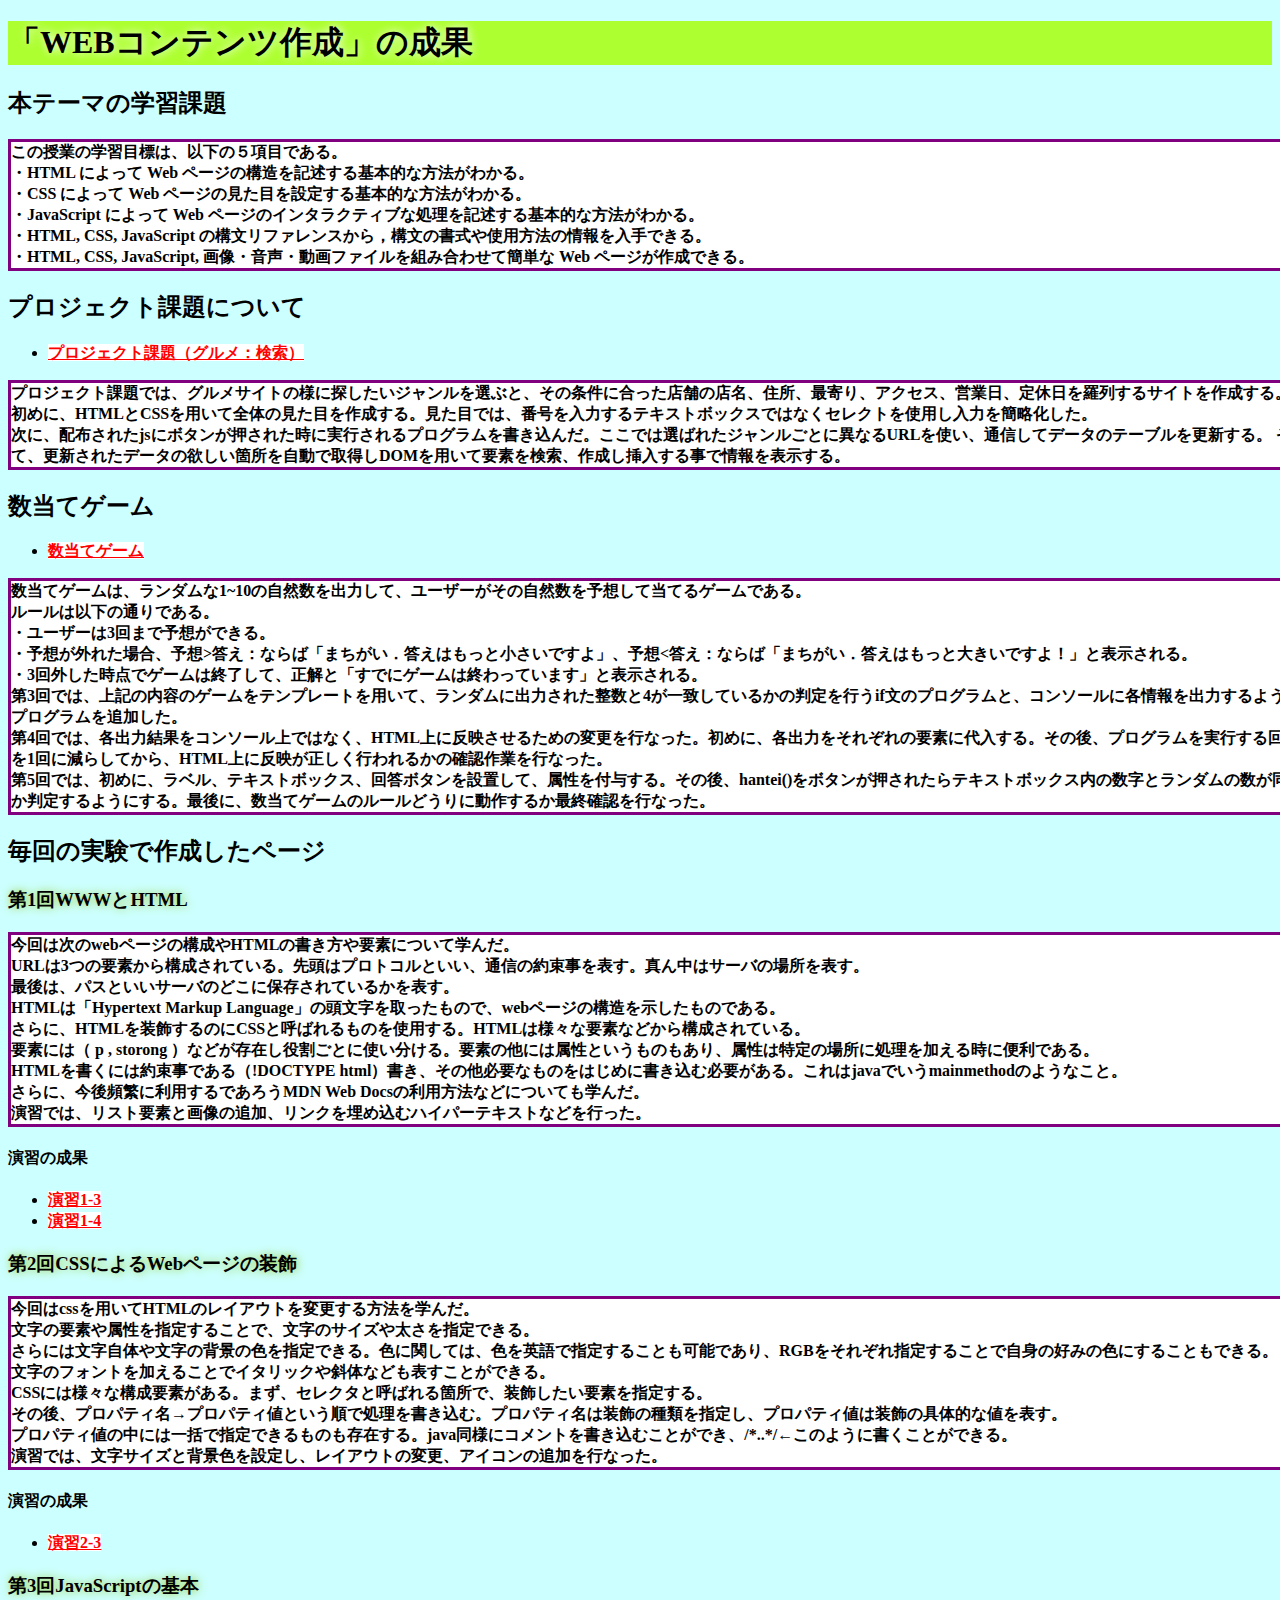
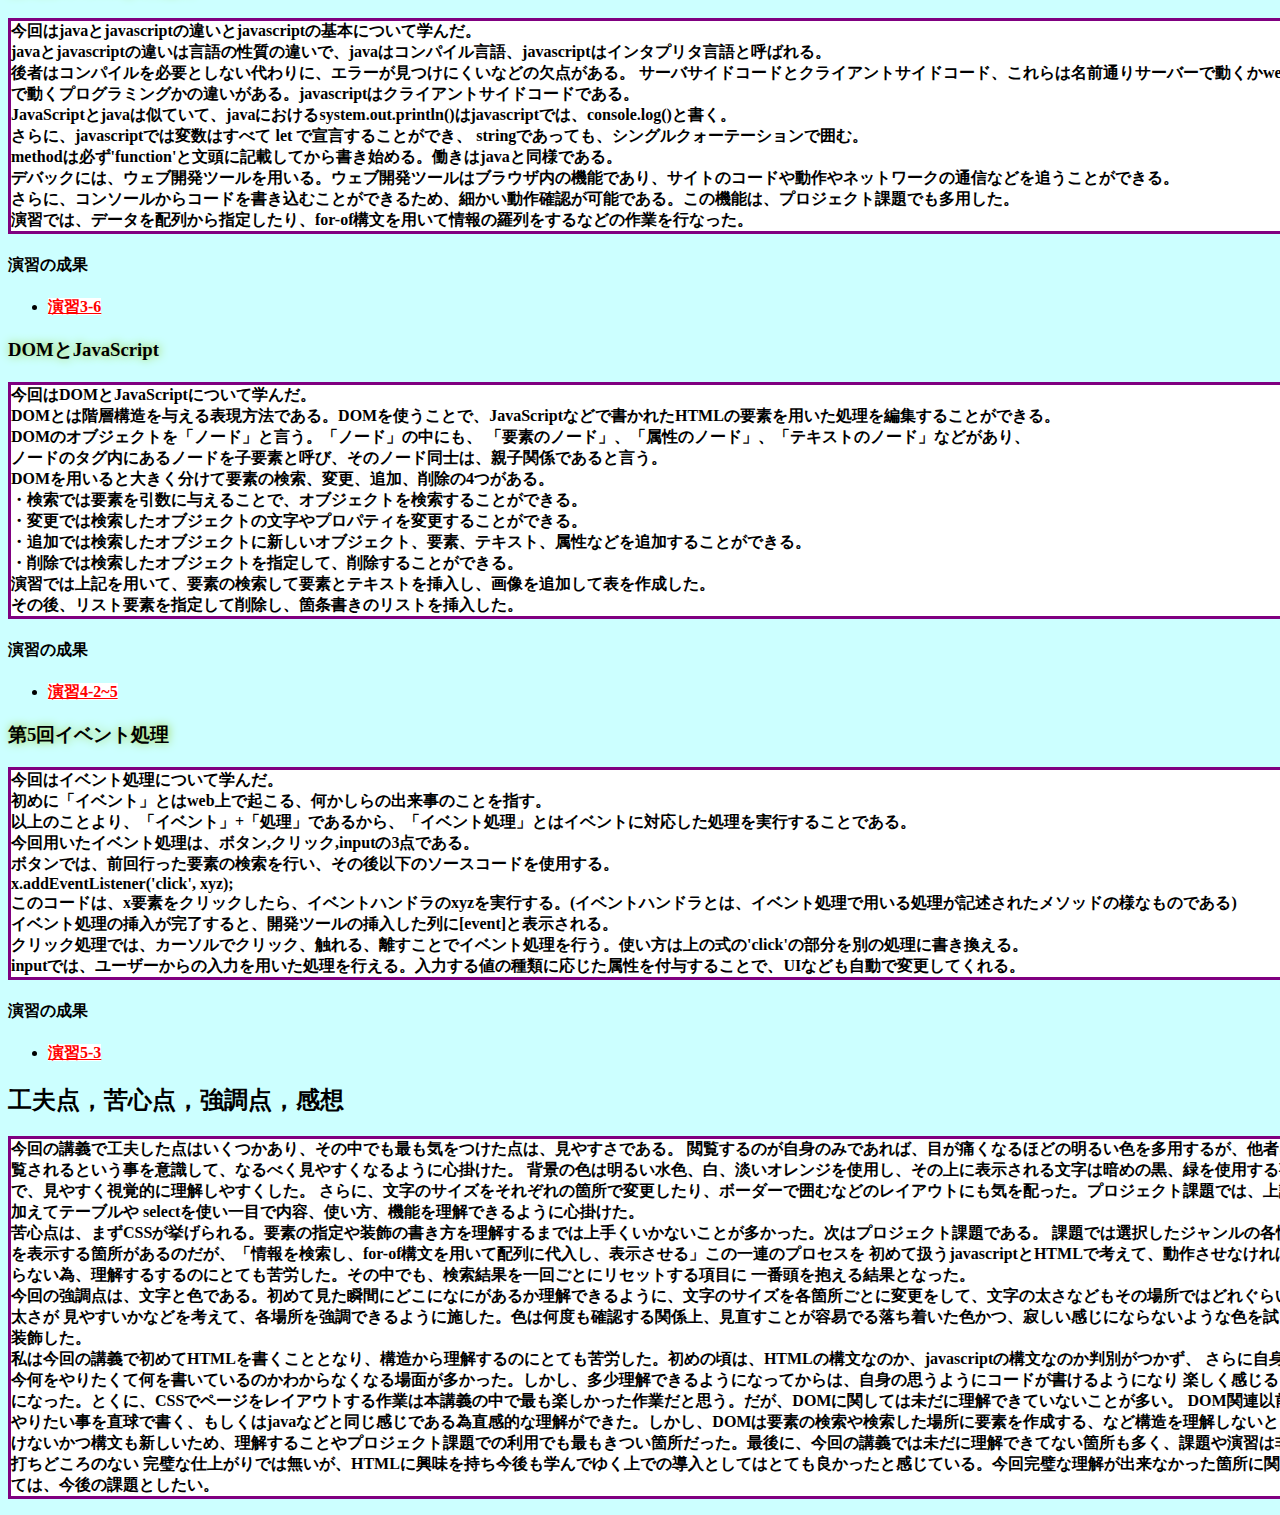
<file: index.html>
<!DOCTYPE html>
<html>
  <head>
    <meta charset="utf-8">
    <title>WEBコンテンツ作成</title>
    <link rel="stylesheet" href="index.css">
  </head>
  <body>
    <h1>「WEBコンテンツ作成」の成果</h1>
    <h2>本テーマの学習課題</h2>
    <p id="waku">この授業の学習目標は、以下の５項目である。<br>
        ・HTML によって Web ページの構造を記述する基本的な方法がわかる。<br>
        ・CSS によって Web ページの見た目を設定する基本的な方法がわかる。<br>
        ・JavaScript によって Web ページのインタラクティブな処理を記述する基本的な方法がわかる。<br>
        ・HTML, CSS, JavaScript の構文リファレンスから，構文の書式や使用方法の情報を入手できる。<br>
        ・HTML, CSS, JavaScript, 画像・音声・動画ファイルを組み合わせて簡単な Web ページが作成できる。<br>
        <!-- ↑をlsを使うとborderの関係上枠に入らなくなってしまうため「・」を使う -->
    </p>
    <h2>プロジェクト課題について</h2>
    <ul>
      <li><a href="project.html">プロジェクト課題（グルメ：検索）</a></li>
    </ul>
    <p>プロジェクト課題では、グルメサイトの様に探したいジャンルを選ぶと、その条件に合った店舗の店名、住所、最寄り、アクセス、営業日、定休日を羅列するサイトを作成する。<br>
    初めに、HTMLとCSSを用いて全体の見た目を作成する。見た目では、番号を入力するテキストボックスではなくセレクトを使用し入力を簡略化した。<br>
    次に、配布されたjsにボタンが押された時に実行されるプログラムを書き込んだ。ここでは選ばれたジャンルごとに異なるURLを使い、通信してデータのテーブルを更新する。
    そして、更新されたデータの欲しい箇所を自動で取得しDOMを用いて要素を検索、作成し挿入する事で情報を表示する。
   </p>

    <h2>数当てゲーム</h2>
    <ul>
      <li><a href="kazuate.html">数当てゲーム</a></li>
    </ul>
    <p>数当てゲームは、ランダムな1~10の自然数を出力して、ユーザーがその自然数を予想して当てるゲームである。<br>
      ルールは以下の通りである。<br>
      ・ユーザーは3回まで予想ができる。<br>
      ・予想が外れた場合、予想>答え：ならば「まちがい．答えはもっと小さいですよ」、予想<答え：ならば「まちがい．答えはもっと大きいですよ！」と表示される。<br>
      ・3回外した時点でゲームは終了して、正解と「すでにゲームは終わっています」と表示される。<br>
      <!-- ↑をlsを使うとborderの関係上枠に入らなくなってしまうため「・」を使う -->
      第3回では、上記の内容のゲームをテンプレートを用いて、ランダムに出力された整数と4が一致しているかの判定を行うif文のプログラムと、コンソールに各情報を出力するようなプログラムを追加した。<br>
      第4回では、各出力結果をコンソール上ではなく、HTML上に反映させるための変更を行なった。初めに、各出力をそれぞれの要素に代入する。その後、プログラムを実行する回数を1回に減らしてから、HTML上に反映が正しく行われるかの確認作業を行なった。<br>
      第5回では、初めに、ラベル、テキストボックス、回答ボタンを設置して、属性を付与する。その後、hantei()をボタンが押されたらテキストボックス内の数字とランダムの数が同一か判定するようにする。最後に、数当てゲームのルールどうりに動作するか最終確認を行なった。
    </p>
    <h2>毎回の実験で作成したページ</h2>
    <h3>第1回WWWとHTML</h3>
    <p>今回は次のwebページの構成やHTMLの書き方や要素について学んだ。<br>
      URLは3つの要素から構成されている。先頭はプロトコルといい、通信の約束事を表す。真ん中はサーバの場所を表す。<br>
      最後は、パスといいサーバのどこに保存されているかを表す。<br>
      HTMLは「Hypertext Markup Language」の頭文字を取ったもので、webページの構造を示したものである。<br>
     さらに、HTMLを装飾するのにCSSと呼ばれるものを使用する。HTMLは様々な要素などから構成されている。<br>
      要素には（ p , storong ）などが存在し役割ごとに使い分ける。要素の他には属性というものもあり、属性は特定の場所に処理を加える時に便利である。<br>
      HTMLを書くには約束事である（!DOCTYPE html）書き、その他必要なものをはじめに書き込む必要がある。これはjavaでいうmainmethodのようなこと。<br>
      さらに、今後頻繁に利用するであろうMDN Web Docsの利用方法などについても学んだ。<br>
      演習では、リスト要素と画像の追加、リンクを埋め込むハイパーテキストなどを行った。</p>

      <h4>演習の成果</h4>
      <ul>
        <li><a href="practice-html/structure.html" >演習1-3</a></li>
        <li><a href="practice-html/elements.html" >演習1-4</a></li>
      </ul>

    <h3>第2回CSSによるWebページの装飾</h3>
    <p>今回はcssを用いてHTMLのレイアウトを変更する方法を学んだ。<br>文字の要素や属性を指定することで、文字のサイズや太さを指定できる。<br>
      さらには文字自体や文字の背景の色を指定できる。色に関しては、色を英語で指定することも可能であり、RGBをそれぞれ指定することで自身の好みの色にすることもできる。<br>
      文字のフォントを加えることでイタリックや斜体なども表すことができる。<br>
      CSSには様々な構成要素がある。まず、セレクタと呼ばれる箇所で、装飾したい要素を指定する。<br>
      その後、プロパティ名→プロパティ値という順で処理を書き込む。プロパティ名は装飾の種類を指定し、プロパティ値は装飾の具体的な値を表す。<br>
      プロパティ値の中には一括で指定できるものも存在する。java同様にコメントを書き込むことができ、/*..*/←このように書くことができる。<br>
      演習では、文字サイズと背景色を設定し、レイアウトの変更、アイコンの追加を行なった。
    </p>

    <h4>演習の成果</h4>
    <ul>
      <li><a href="practice-css/browser-intro.html">演習2-3</a></li>
    </ul>

    <h3>第3回JavaScriptの基本</h3>
    <p>今回はjavaとjavascriptの違いとjavascriptの基本について学んだ。<br>
      javaとjavascriptの違いは言語の性質の違いで、javaはコンパイル言語、javascriptはインタプリタ言語と呼ばれる。<br>
      後者はコンパイルを必要としない代わりに、エラーが見つけにくいなどの欠点がある。
      サーバサイドコードとクライアントサイドコード、これらは名前通りサーバーで動くかweb上で動くプログラミングかの違いがある。javascriptはクライアントサイドコードである。<br>
      JavaScriptとjavaは似ていて、javaにおけるsystem.out.println()はjavascriptでは、console.log()と書く。<br>さらに、javascriptでは変数はすべて let で宣言することができ、
      stringであっても、シングルクォーテーションで囲む。<br> methodは必ず'function'と文頭に記載してから書き始める。働きはjavaと同様である。<br>
      デバックには、ウェブ開発ツールを用いる。ウェブ開発ツールはブラウザ内の機能であり、サイトのコードや動作やネットワークの通信などを追うことができる。<br>
      さらに、コンソールからコードを書き込むことができるため、細かい動作確認が可能である。この機能は、プロジェクト課題でも多用した。<br>
      演習では、データを配列から指定したり、for-of構文を用いて情報の羅列をするなどの作業を行なった。
   </p>
    <h4>演習の成果</h4>
    <ul>
      <li><a href="practice-js/obj-practice.html">演習3-6</a></li>
    </ul>

    <h3>DOMとJavaScript</h3>
    <p>今回はDOMとJavaScriptについて学んだ。<br>
      DOMとは階層構造を与える表現方法である。DOMを使うことで、JavaScriptなどで書かれたHTMLの要素を用いた処理を編集することができる。<br>
      DOMのオブジェクトを「ノード」と言う。「ノード」の中にも、
      「要素のノード」、「属性のノード」、「テキストのノード」などがあり、<br>
      ノードのタグ内にあるノードを子要素と呼び、そのノード同士は、親子関係であると言う。<br>
      DOMを用いると大きく分けて要素の検索、変更、追加、削除の4つがある。<br>
      ・検索では要素を引数に与えることで、オブジェクトを検索することができる。<br>
      ・変更では検索したオブジェクトの文字やプロパティを変更することができる。<br>
      ・追加では検索したオブジェクトに新しいオブジェクト、要素、テキスト、属性などを追加することができる。<br>
      ・削除では検索したオブジェクトを指定して、削除することができる。<br>
      演習では上記を用いて、要素の検索して要素とテキストを挿入し、画像を追加して表を作成した。<br>
      その後、リスト要素を指定して削除し、箇条書きのリストを挿入した。
    </p>

    <h4>演習の成果</h4>
    <ul>
      <li><a href="practice-dom/dom-exercise.html">演習4-2~5</a></li>
    </ul>

    <h3>第5回イベント処理</h3>
    <p>今回はイベント処理について学んだ。<br>
      初めに「イベント」とはweb上で起こる、何かしらの出来事のことを指す。<br>
      以上のことより、「イベント」+「処理」であるから、「イベント処理」とはイベントに対応した処理を実行することである。<br>
      今回用いたイベント処理は、ボタン,クリック,inputの3点である。<br>
      ボタンでは、前回行った要素の検索を行い、その後以下のソースコードを使用する。<br>
      x.addEventListener('click', xyz);<br>
      このコードは、x要素をクリックしたら、イベントハンドラのxyzを実行する。(イベントハンドラとは、イベント処理で用いる処理が記述されたメソッドの様なものである)<br>
      イベント処理の挿入が完了すると、開発ツールの挿入した列に[event]と表示される。<br>
      クリック処理では、カーソルでクリック、触れる、離すことでイベント処理を行う。使い方は上の式の'click'の部分を別の処理に書き換える。<br>
      inputでは、ユーザーからの入力を用いた処理を行える。入力する値の種類に応じた属性を付与することで、UIなども自動で変更してくれる。<br>
      

    </p>


    <h4>演習の成果</h4>
    <ul>
      <li><a href="practice-event/event-list.html">演習5-3</a></li>
    </ul>

    <h2>工夫点，苦心点，強調点，感想</h2>
    <p>
      今回の講義で工夫した点はいくつかあり、その中でも最も気をつけた点は、見やすさである。
      閲覧するのが自身のみであれば、目が痛くなるほどの明るい色を多用するが、他者に閲覧されるという事を意識して、なるべく見やすくなるように心掛けた。
      背景の色は明るい水色、白、淡いオレンジを使用し、その上に表示される文字は暗めの黒、緑を使用する事で、見やすく視覚的に理解しやすくした。
      さらに、文字のサイズをそれぞれの箇所で変更したり、ボーダーで囲むなどのレイアウトにも気を配った。プロジェクト課題では、上記に加えてテーブルや
      selectを使い一目で内容、使い方、機能を理解できるように心掛けた。<br>
      苦心点は、まずCSSが挙げられる。要素の指定や装飾の書き方を理解するまでは上手くいかないことが多かった。次はプロジェクト課題である。
      課題では選択したジャンルの各情報を表示する箇所があるのだが、「情報を検索し、for-of構文を用いて配列に代入し、表示させる」この一連のプロセスを
      初めて扱うjavascriptとHTMLで考えて、動作させなければならない為、理解するするのにとても苦労した。その中でも、検索結果を一回ごとにリセットする項目に
      一番頭を抱える結果となった。<br>
      今回の強調点は、文字と色である。初めて見た瞬間にどこになにがあるか理解できるように、文字のサイズを各箇所ごとに変更をして、文字の太さなどもその場所ではどれぐらいの太さが
      見やすいかなどを考えて、各場所を強調できるように施した。色は何度も確認する関係上、見直すことが容易でる落ち着いた色かつ、寂しい感じにならないような色を試して装飾した。<br>
      私は今回の講義で初めてHTMLを書くこととなり、構造から理解するのにとても苦労した。初めの頃は、HTMLの構文なのか、javascriptの構文なのか判別がつかず、
      さらに自身が今何をやりたくて何を書いているのかわからなくなる場面が多かった。しかし、多少理解できるようになってからは、自身の思うようにコードが書けるようになり
      楽しく感じるようになった。とくに、CSSでページをレイアウトする作業は本講義の中で最も楽しかった作業だと思う。だが、DOMに関しては未だに理解できていないことが多い。
      DOM関連以前はやりたい事を直球で書く、もしくはjavaなどと同じ感じである為直感的な理解ができた。しかし、DOMは要素の検索や検索した場所に要素を作成する、など構造を理解しないと
      いけないかつ構文も新しいため、理解することやプロジェクト課題での利用でも最もきつい箇所だった。最後に、今回の講義では未だに理解できてない箇所も多く、課題や演習は非の打ちどころのない
      完璧な仕上がりでは無いが、HTMLに興味を持ち今後も学んでゆく上での導入としてはとても良かったと感じている。今回完璧な理解が出来なかった箇所に関しては、今後の課題としたい。
    </p>
    
  </body>
  <div class="gradient"></div>

</html>
</file>
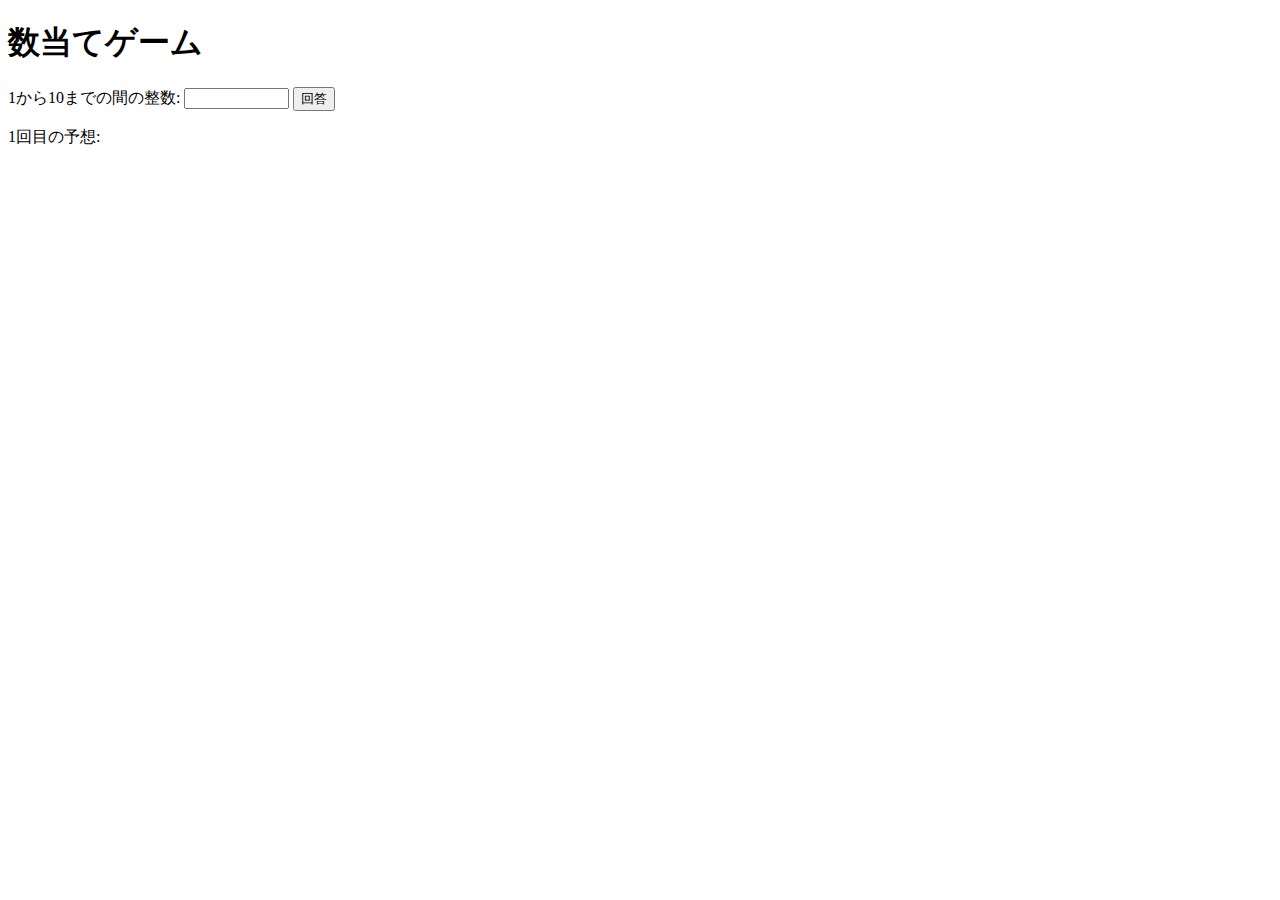
<file: kazuate.html>
<!DOCTYPE html>
<html>
  <head>
    <meta charset="utf-8">
    <title>数当てゲーム</title>
    <script src="kazuate.js" defer></script>
  </head>

  <body>
    <h1>数当てゲーム</h1>


    <label for="yosou"> 1から10までの間の整数: </label>
    <input type="text" name="yosou" id="yosou" size="10">
    <button id="print">回答</button> 



    <p><span id="kaisu">1</span>回目の予想: <span id="answer"></span></p>
    <p id="result"></p>
  </body>
</html>
</file>
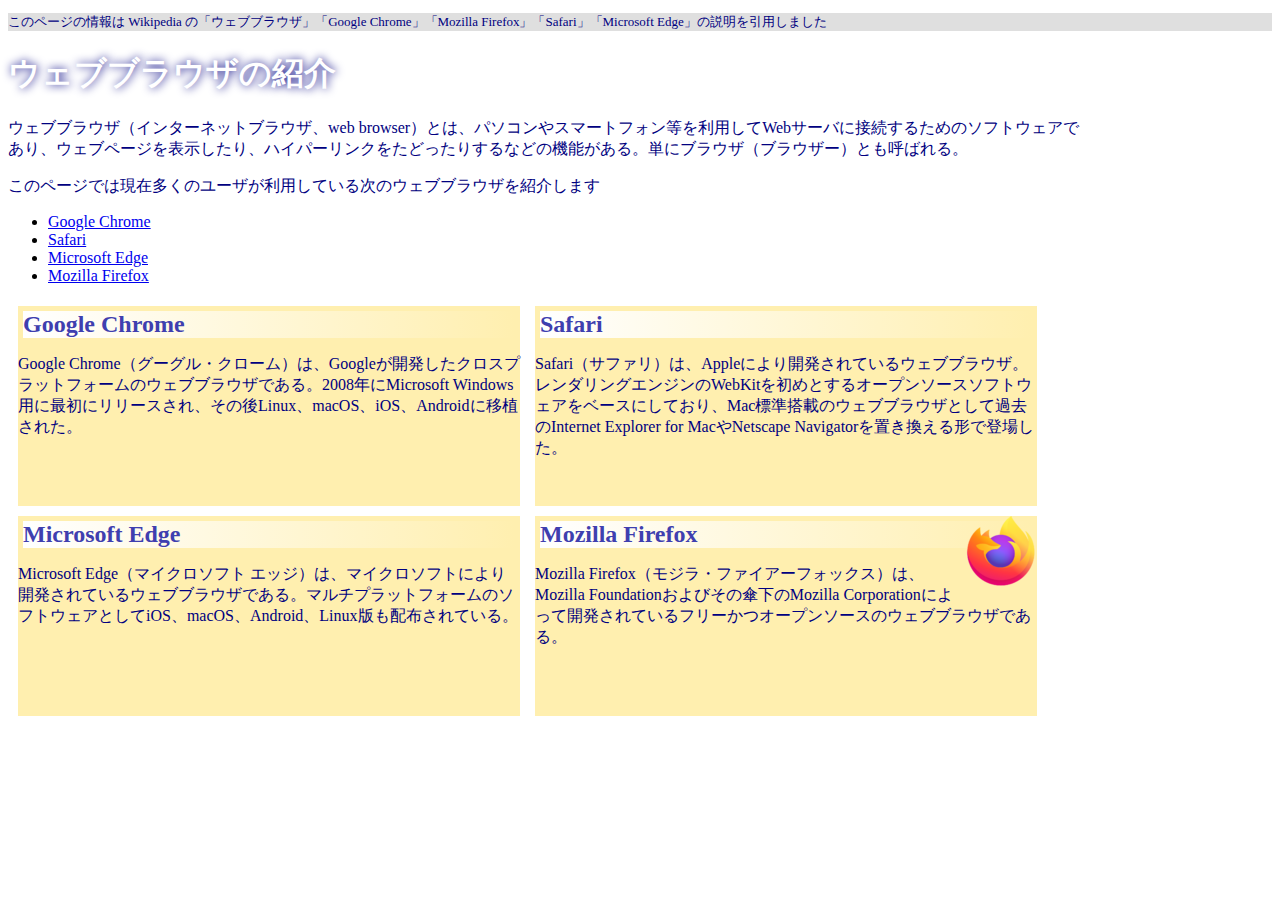
<file: practice-css/browser-intro.html>
<!doctype html>
<html lang="ja">
<head>
    <meta charset="utf-8">
    <title>ウェブブラウザの紹介</title>
	<link rel="stylesheet" href="browser-intro.css">
</head>

<body>
<p class="info">このページの情報は Wikipedia の「ウェブブラウザ」「Google Chrome」「Mozilla Firefox」「Safari」「Microsoft Edge」の説明を引用しました</p>

<h1>ウェブブラウザの紹介</h1>

<p>ウェブブラウザ（インターネットブラウザ、web browser）とは、パソコンやスマートフォン等を利用してWebサーバに接続するためのソフトウェアで<br>あり、ウェブページを表示したり、ハイパーリンクをたどったりするなどの機能がある。単にブラウザ（ブラウザー）とも呼ばれる。</p>

<p>このページでは現在多くのユーザが利用している次のウェブブラウザを紹介します</p>
<ul>
	<li><a href="https://ja.wikipedia.org/wiki/Google_Chrome">Google Chrome<a></li>
	<li><a href="https://ja.wikipedia.org/wiki/Safari">Safari</a></li>
	<li><a href="https://ja.wikipedia.org/wiki/Microsoft_Edge">Microsoft Edge</a></li>
	<li><a href="https://ja.wikipedia.org/wiki/Mozilla_Firefox">Mozilla Firefox</a></li>
</ul>


<div id="zentai">

<div >
<h2>Google Chrome</h2>
<p>Google Chrome（グーグル・クローム）は、Googleが開発したクロスプラットフォームのウェブブラウザである。2008年にMicrosoft Windows用に最初にリリースされ、その後Linux、macOS、iOS、Androidに移植された。</p>
</div>

<div >
<h2>Safari</h2>
<p>Safari（サファリ）は、Appleにより開発されているウェブブラウザ。レンダリングエンジンのWebKitを初めとするオープンソースソフトウェアをベースにしており、Mac標準搭載のウェブブラウザとして過去のInternet Explorer for MacやNetscape Navigatorを置き換える形で登場した。</p>
</div>

<div >
<h2>Microsoft Edge</h2>
<p>Microsoft Edge（マイクロソフト エッジ）は、マイクロソフトにより開発されているウェブブラウザである。マルチプラットフォームのソフトウェアとしてiOS、macOS、Android、Linux版も配布されている。</p>
</div>

<div >
<img class="sigh" src="firefox_icon.png">
<h2>Mozilla Firefox</h2>
<p>Mozilla Firefox（モジラ・ファイアーフォックス）は、Mozilla Foundationおよびその傘下のMozilla Corporationによって開発されているフリーかつオープンソースのウェブブラウザである。</p>
</div>

</div>

</body>

</html>
</file>
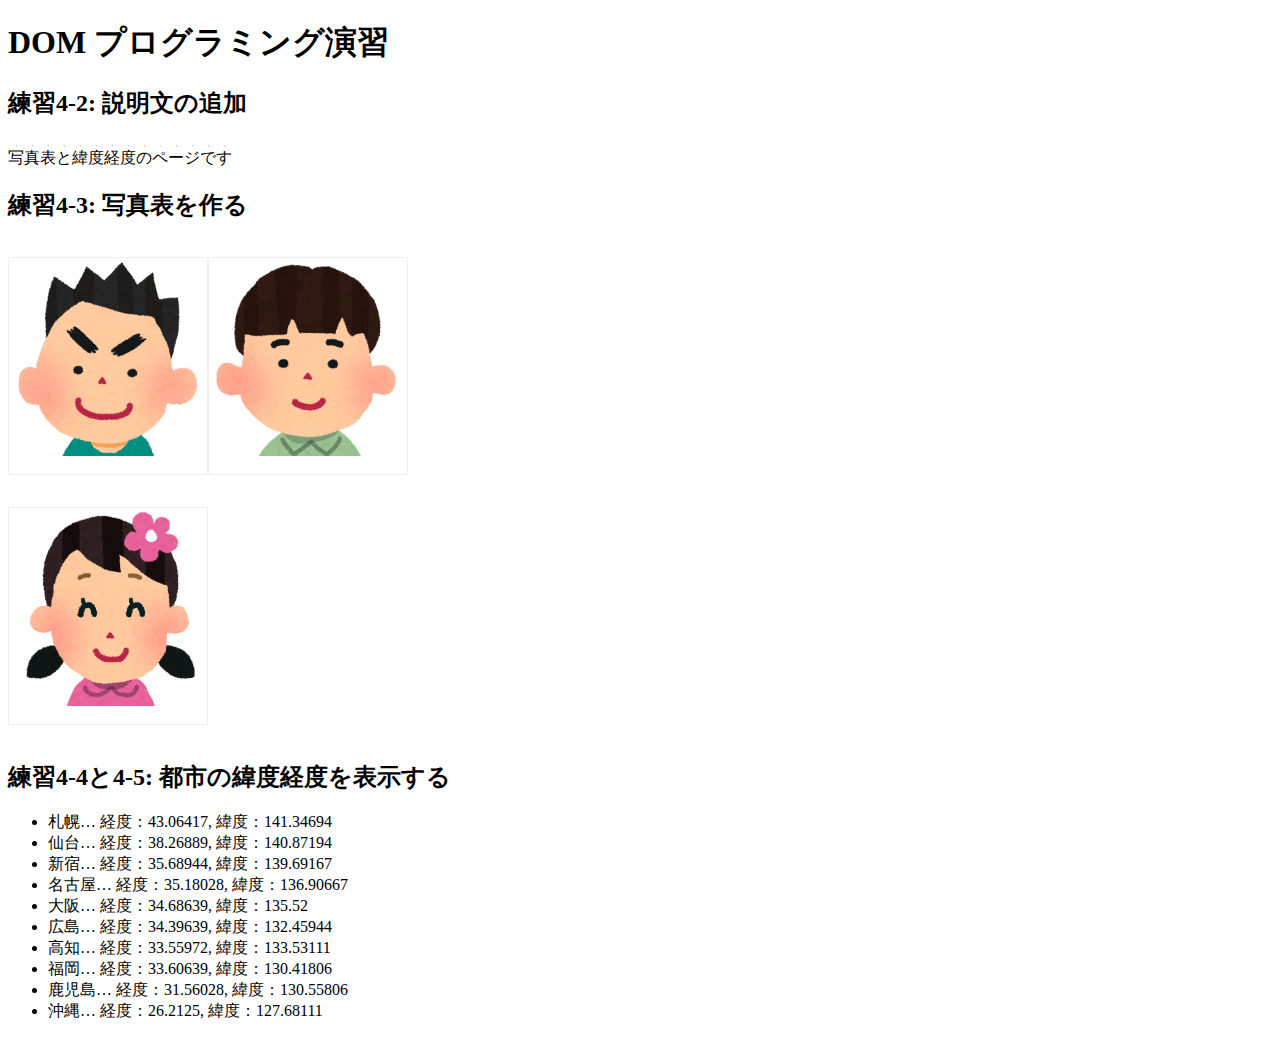
<file: practice-dom/dom-exercise.html>
<!DOCTYPE html>
<html>
  <head>
    <title>練習4-2から4-5</title>
	<link rel="stylesheet" href="dom-exercise.css">
	<script src="dom-exercise.js" defer></script>
  </head>

  <body>
	  <!-- 注意: 
		  このファイルをエディタで直接編集しないこと！
	  -->

	  <h1>DOM プログラミング演習</h1>

	  <h2 id="ex42">練習4-2: 説明文の追加</h2>
	  
	  <h2>練習4-3: 写真表を作る</h2>
	  <div id="phototable"></div>

	  <h2>練習4-4と4-5: 都市の緯度経度を表示する</h2>
	  <ul id="location">
		<li>この要素は JavaScript プログラムで削除すること</li>
		<li>この要素は JavaScript プログラムで削除すること</li>
		<li>この要素は JavaScript プログラムで削除すること</li>
	  </ul>
  </body>
</html>
</file>
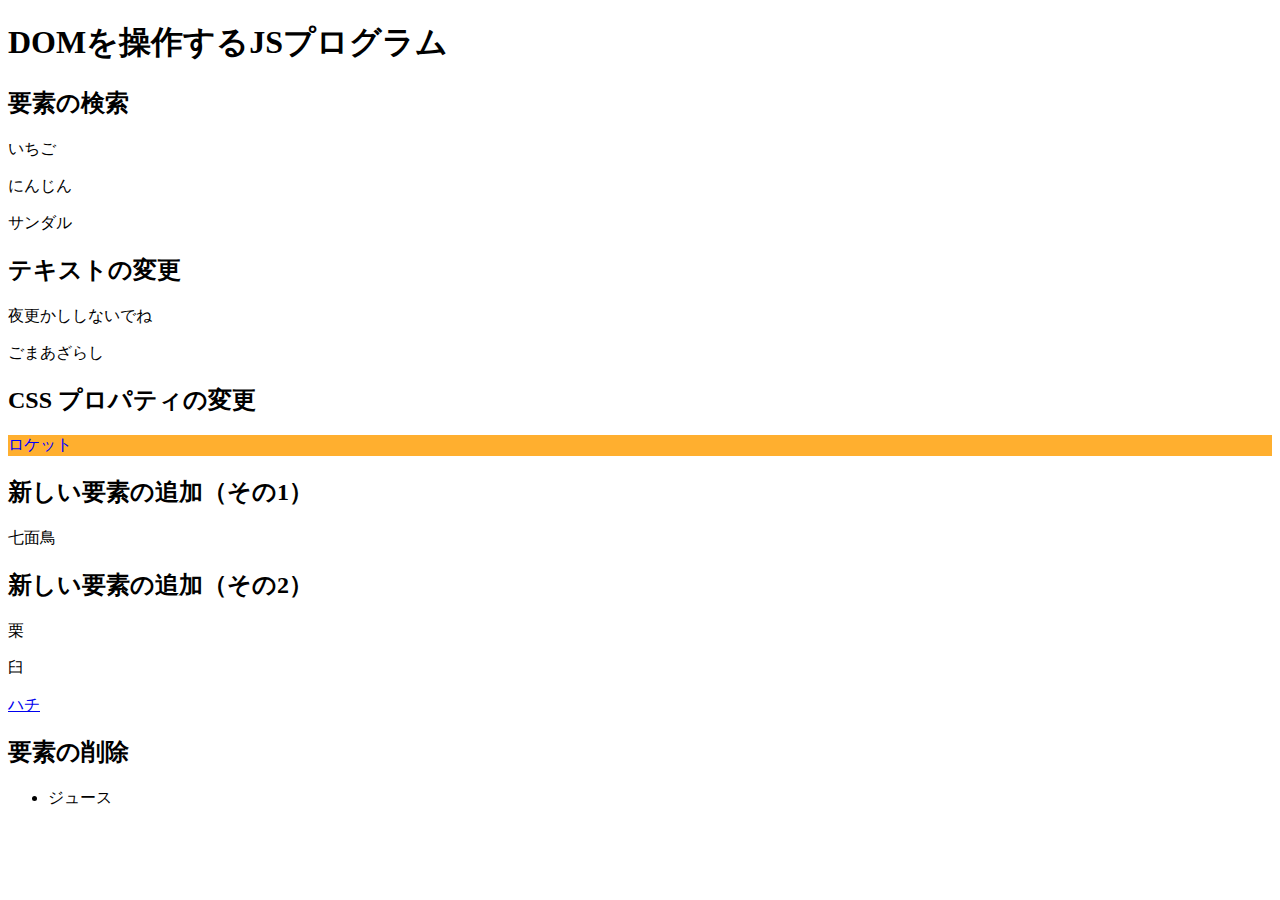
<file: practice-dom/dom-intro.html>
<!DOCTYPE html>
<html>
  <head>
    <title>DOMを操作するJSプログラム</title>
	<script src="dom-intro.js" defer></script>
  </head>

  <body>
	  <h1>DOMを操作するJSプログラム</h1>

	  <h2>要素の検索</h2>
	  <p id="strawberry">いちご</p>
	  <p class="cands">にんじん</p>
	  <p class="cands">サンダル</p>

	  <h2>テキストの変更</h2>
	  <p id="yacht">ヨット</p>
	  <p>ごま<span id="solt">しお</span></p>

	  <h2>CSS プロパティの変更</h2>
	  <p id="rocket">ロケット</p>
	  
	  <h2 id="addition">新しい要素の追加（その1）</h2>

	  <h2>新しい要素の追加（その2）</h2>
	  <div id="sarukani">
		  <p>栗</p>
		  <p>臼</p>
	  </div>

	  <h2>要素の削除</h2>
	  <ul>
		  <li id="whale">クジラ</li>
		  <li>ジュース</li>
	  </ul>
  </body>
</html>
</file>
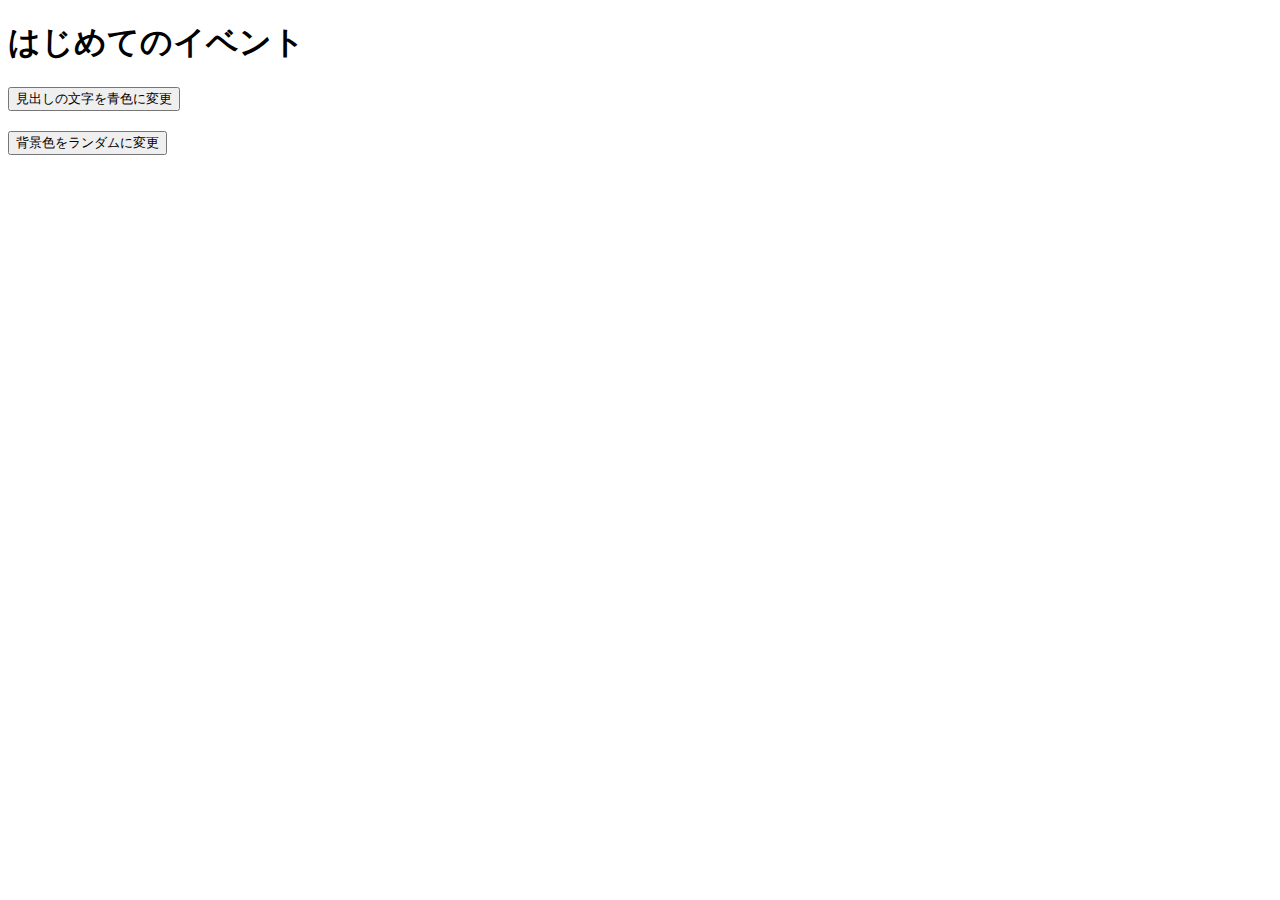
<file: practice-event/event-intro.html>
<!DOCTYPE html>
<html>
  <head>
    <title>はじめてのイベント</title>
	<link rel="stylesheet" href="event-intro.css">
	<script src="event-intro.js" defer></script>
  </head>

  <body>
    <h1>はじめてのイベント</h1>
	<button id="blue">見出しの文字を青色に変更</button>
	<button id="random">背景色をランダムに変更</button>
  </body>
</html>
</file>
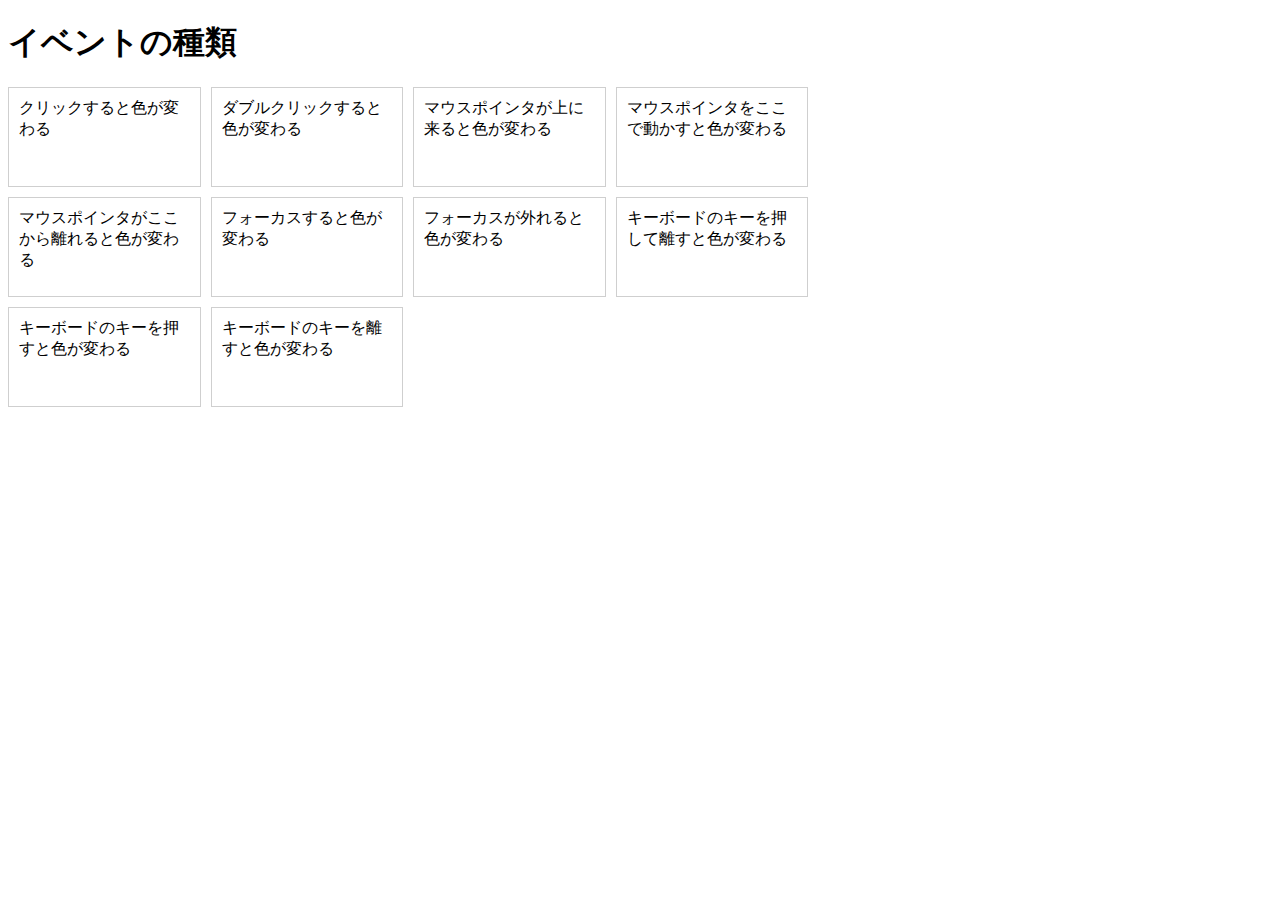
<file: practice-event/event-list.html>
<!DOCTYPE html>
<html>
  <head>
    <title>イベントの種類</title>
	<link rel="stylesheet" href="event-list.css">
	<script src="event-list.js" defer></script>
  </head>

  <body>
    <h1>イベントの種類</h1>
	<div id="main">
		<div class="cell" id="cell1">クリックすると色が変わる</div>
		<div class="cell" id="cell2">ダブルクリックすると色が変わる</div>
		<div class="cell" id="cell3">マウスポインタが上に来ると色が変わる</div>
		<div class="cell" id="cell4">マウスポインタをここで動かすと色が変わる</div>

		<div class="cell" id="cell5">マウスポインタがここから離れると色が変わる</div>
		<div class="cell" id="cell6" tabindex="1">フォーカスすると色が変わる</div>
		<div class="cell" id="cell7" tabindex="2">フォーカスが外れると色が変わる</div>
		<div class="cell" id="cell8" tabindex="3">キーボードのキーを押して離すと色が変わる</div>
		<div class="cell" id="cell9" tabindex="4">キーボードのキーを押すと色が変わる</div>
		<div class="cell" id="cell10" tabindex="5">キーボードのキーを離すと色が変わる</div>
  </body>
</html>
</file>
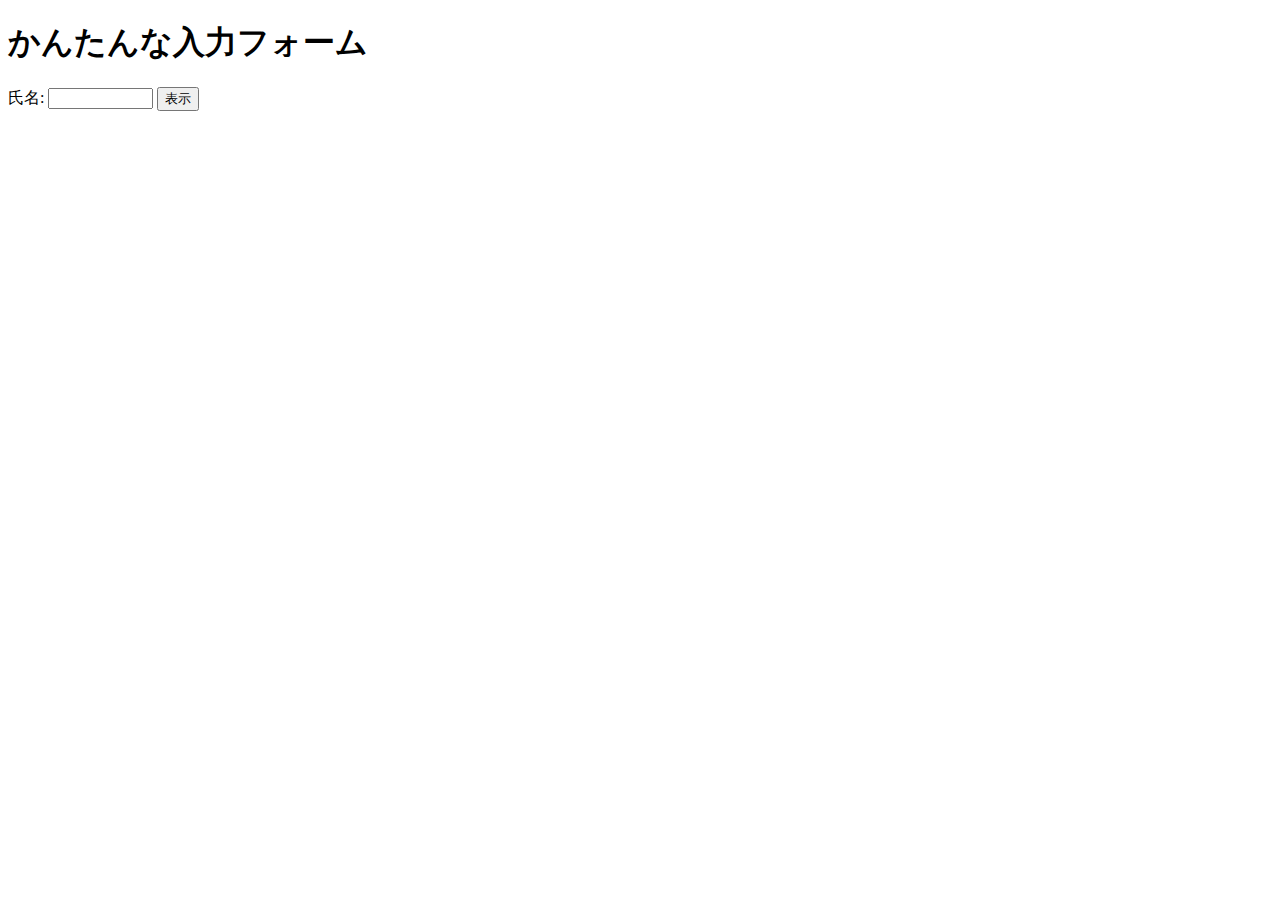
<file: practice-event/input-demo.html>
<!DOCTYPE html>
<html>
  <head>
    <title>かんたんな入力フォーム</title>
	<script src="input-demo.js" defer></script>
  </head>

  <body>
    <h1>かんたんな入力フォーム</h1>
	<label for="shimei">氏名: </label>
	<input type="text" name="shimei" size="10">
	<button id="print">表示</button>
  </body>
</html>
</file>
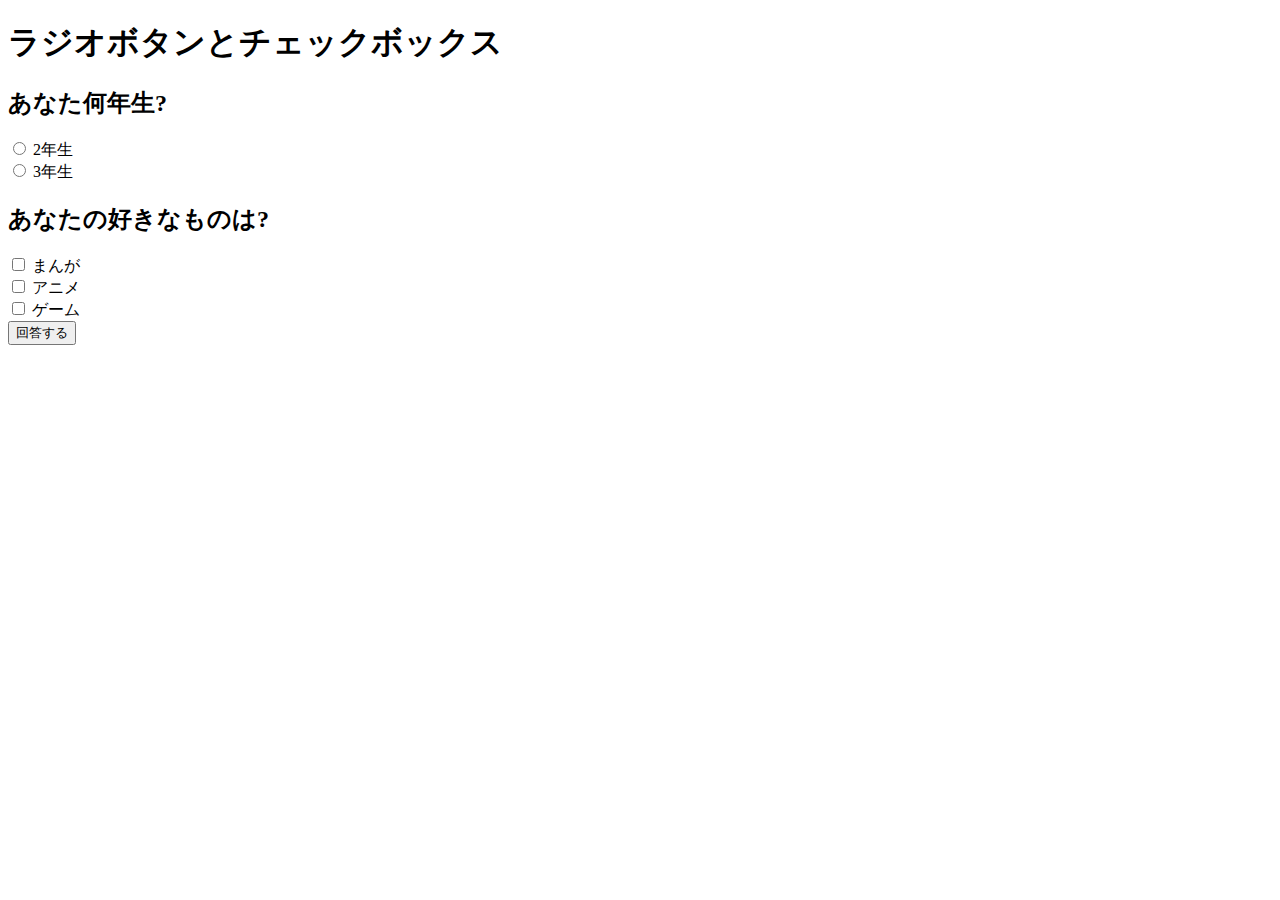
<file: practice-event/radio-checkbox-demo.html>
<!DOCTYPE html>
<html>
  <head>
    <title>ラジオボタンとチェックボックス</title>
	<script src="radio-checkbox-demo.js" defer></script>
  </head>

  <body>
    <h1>ラジオボタンとチェックボックス</h1>
	<h2>あなた何年生?</h2>
	<div>
		<input type="radio" name="year" id="year2" value="2">
		<label for="year2">2年生</label>
	</div>
	<div>
		<input type="radio" name="year" id="year3" value="3">
		<label for="year3">3年生</label>
	</div>

	<h2>あなたの好きなものは?</h2>
	<div>
		<input type="checkbox" name="hobby" id="manga" value="manga">
		<label for="manga">まんが</label>
	</div>
	<div>
		<input type="checkbox" name="hobby" id="anime" value="anime">
		<label for="anime">アニメ</label>
	</div>
	<div>
		<input type="checkbox" name="hobby" id="game" value="game">
		<label for="game">ゲーム</label>
	</div>

	<div>
		<button id="answer">回答する</button>
	</div>
  </body>
</html>
</file>
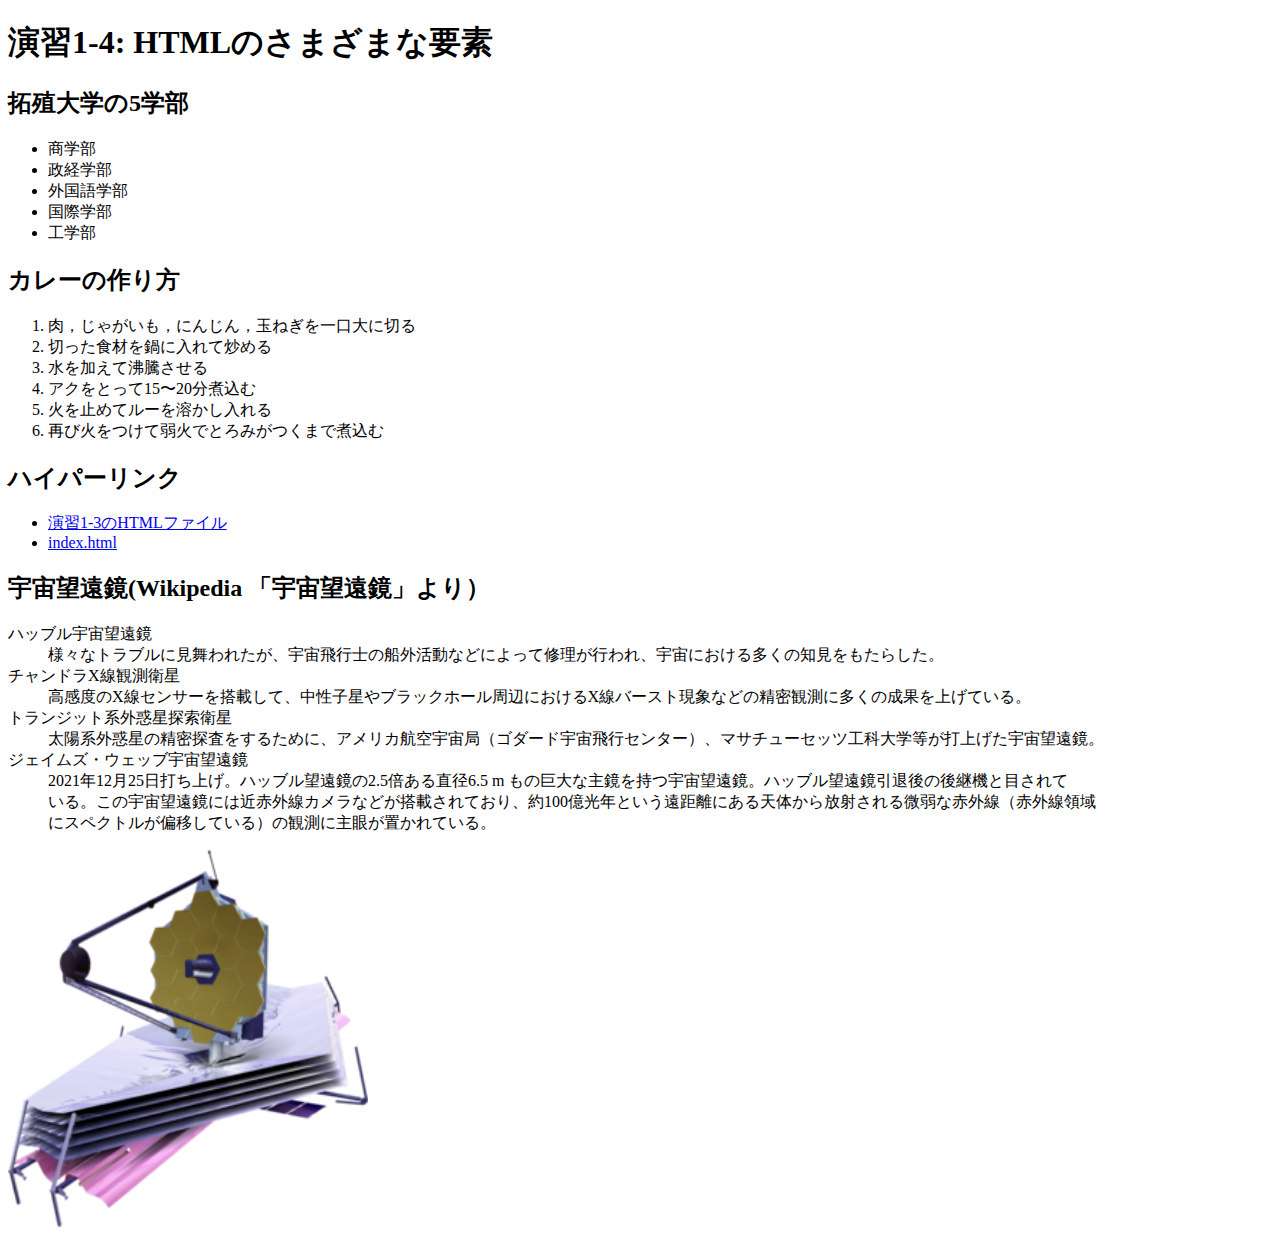
<file: practice-html/elements.html>
<!DOCTYPE html>
<html>
  <head>
    <meta charset="utf-8">
    <title>演習1-4: HTMLのさまざまな要素</title>
  </head>
  <body>
	 <h1>演習1-4: HTMLのさまざまな要素</h1>
		 <h2>拓殖大学の5学部</h2>
		<ul>
			<li>商学部</li>
			<li>政経学部</li>
			<li>外国語学部</li>
			<li>国際学部</li>
			<li>工学部</li>
		</ul>
		 <h2>カレーの作り方</h2>
		<ol>
			<li>肉，じゃがいも，にんじん，玉ねぎを一口大に切る</li>
			<li>切った食材を鍋に入れて炒める</li>
			<li>水を加えて沸騰させる</li>
			<li>アクをとって15〜20分煮込む</li>
			<li>火を止めてルーを溶かし入れる</li>
			<li>再び火をつけて弱火でとろみがつくまで煮込む</li>
			</ol>
		<h2>ハイパーリンク</h2>
		<ul>
			<li><a href="structure.html">演習1-3のHTMLファイル</a></li>
			<li><a href="../index.html">index.html</a></li>
		</ul>
		<h2>宇宙望遠鏡(Wikipedia 「宇宙望遠鏡」より）</h2>
		<dl>
			<dt>ハッブル宇宙望遠鏡</dt>
				<dd>様々なトラブルに見舞われたが、宇宙飛行士の船外活動などによって修理が行われ、宇宙における多くの知見をもたらした。</dd>
			<dt>チャンドラX線観測衛星</dt>
				<dd>高感度のX線センサーを搭載して、中性子星やブラックホール周辺におけるX線バースト現象などの精密観測に多くの成果を上げている。</dd>
			<dt>トランジット系外惑星探索衛星</dt>
				<dd>太陽系外惑星の精密探査をするために、アメリカ航空宇宙局（ゴダード宇宙飛行センター）、マサチューセッツ工科大学等が打上げた宇宙望遠鏡。</dd>
			<dt>ジェイムズ・ウェッブ宇宙望遠鏡</dt>
				<dd>2021年12月25日打ち上げ。ハッブル望遠鏡の2.5倍ある直径6.5 m もの巨大な主鏡を持つ宇宙望遠鏡。ハッブル望遠鏡引退後の後継機と目されて</dd>
					<dd>いる。この宇宙望遠鏡には近赤外線カメラなどが搭載されており、約100億光年という遠距離にある天体から放射される微弱な赤外線（赤外線領域</dd>
						<dd>にスペクトルが偏移している）の観測に主眼が置かれている。</dd>
		</dl>
		<img src="JWST_spacecraft_model_2.png"  alt="ジェイムズ・ウェッブ宇宙望遠鏡" width="360">

  </body>
</html>
</file>
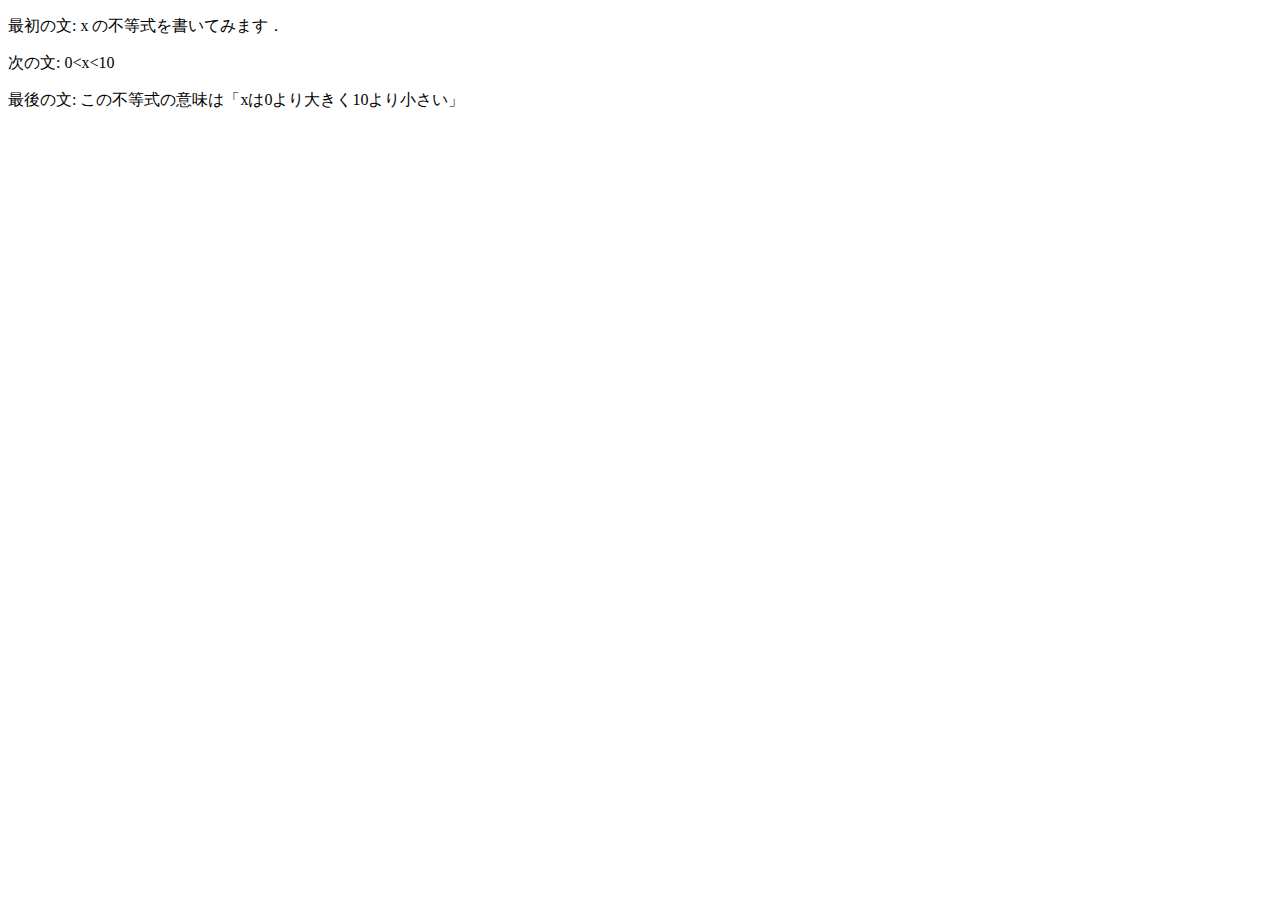
<file: practice-html/structure.html>
<!DOCTYPE html>
<html>
  <head>
    <meta charset="utf-8">
    <title>演習1-3</title>
  </head>
  <body>
<p>最初の文: x の不等式を書いてみます．</p>
  <p> 次の文: 0&lt;x&lt;10 </p>
   <p>最後の文: この不等式の意味は「xは0より大きく10より小さい」</p>

<!--<p>これは不要な文章です．</p>
-->
</body>
</html>
</file>
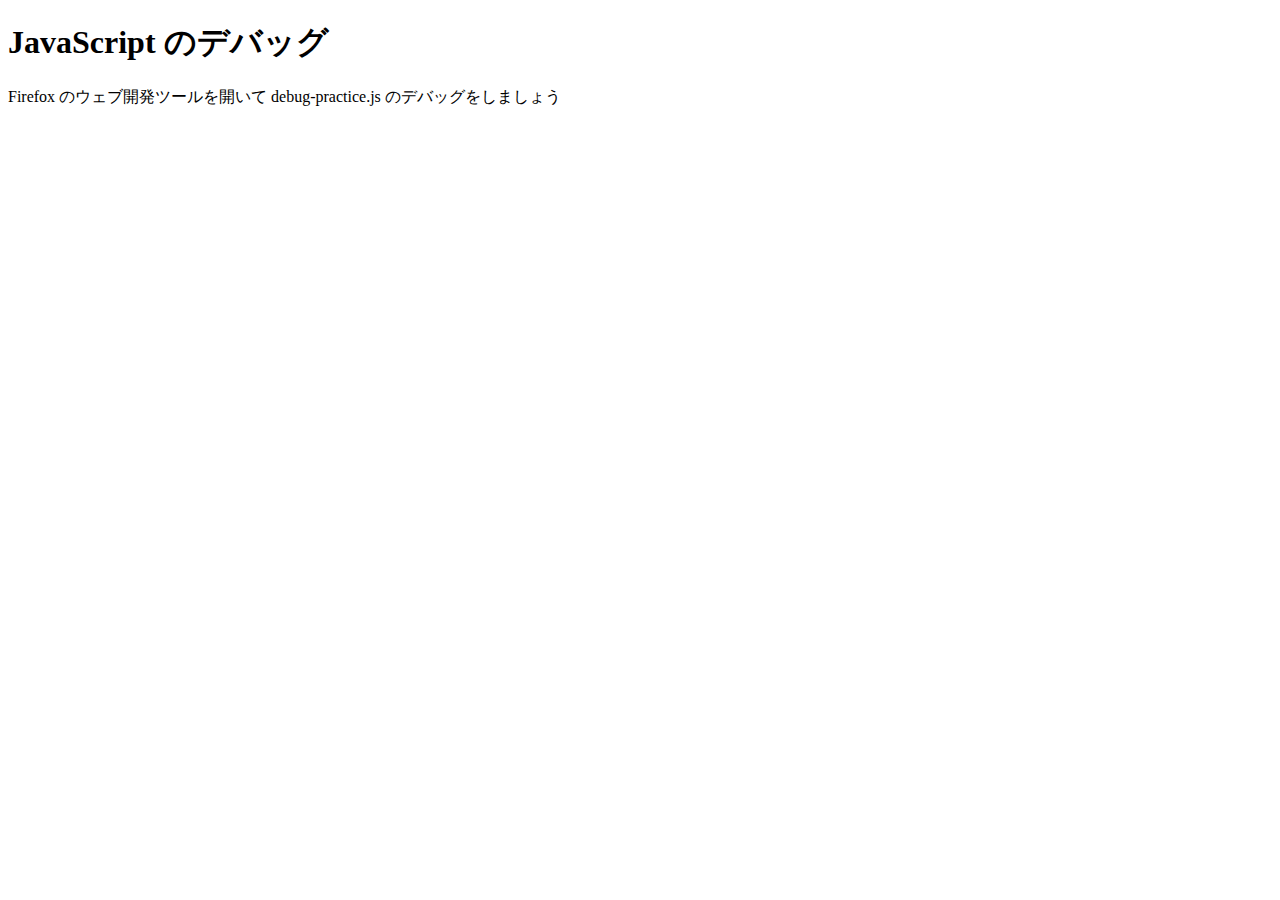
<file: practice-js/debug-practice.html>
<!DOCTYPE html>
<html>
  <head>
    <meta charset="utf-8">
    <title>JavaScript のデバッグ</title>
	<script src="debug-practice.js" defer></script>
  </head>

  <body>
    <h1>JavaScript のデバッグ</h1>

    <p>Firefox のウェブ開発ツールを開いて debug-practice.js のデバッグをしましょう</p>
  </body>
</html>
</file>
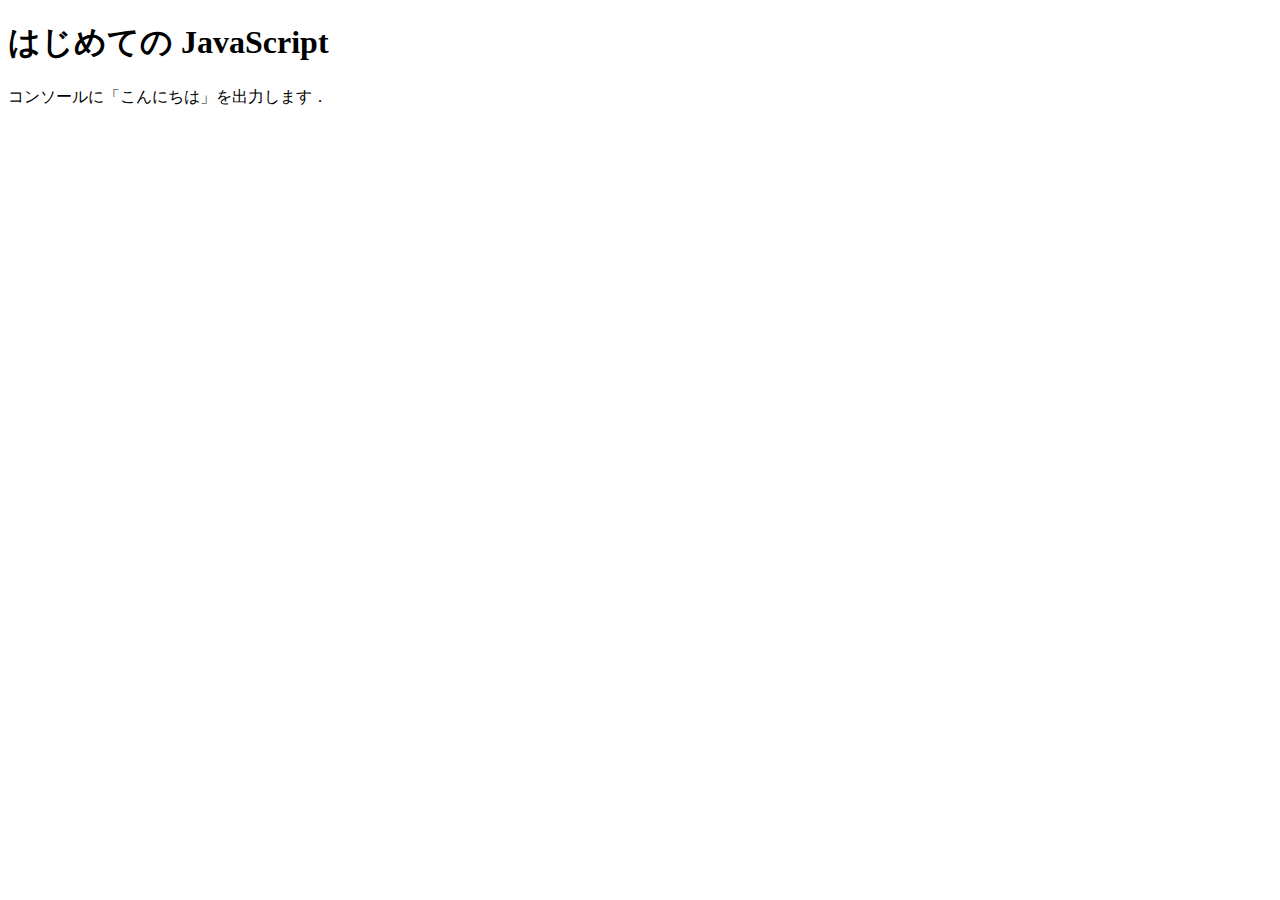
<file: practice-js/jsintro.html>
<!DOCTYPE html>
<html>
  <head>
    <meta charset="utf-8">
    <title>はじめての JavaScript</title>

    <script src="hello.js" defer></script>
  </head>

  <body>
    <h1>はじめての JavaScript</h1>

    <p>コンソールに「こんにちは」を出力します．</p>
  </body>
</html>
</file>
<file: index.css>
h1{
	text-shadow: white 1px 0 10px;
}

h3{
	text-shadow: yellowgreen 1px 0 10px;
}

body{
    background-color: #CCFFFF;
}


h1{
    background-color: greenyellow;
}
p{
    font-weight: bold;
    border: solid;
    border-color: purple;
    background-color: white;
    width: 1300px;
    word-wrap: break-word;
}


a{
    font-weight: bold;    
    background-color: white;
}

    a:link {
        color: red;
     }
      
      a:visited {
        color: purple;
      }
      
      a:hover {
        text-decoration: none;
    }
</file>
<file: practice-css/browser-intro.css>
p {
	color: navy;
}

title{
	text-shadow: navy 1px 0 10px;
}

p.info {
	font-size: small; 
	background-color: #dfdfdf;
}

h1 {
	color: white;
	text-shadow: navy 1px 0 10px;
	background-color: white;
}

h2 {
	color: #3f3faf;
	background: linear-gradient(0.25turn,white, #ffefaf);
	font-family: cursive;
	margin: 5px;
}

img.sigh {
	float: right;
}

div#zentai {
	display: grid;
	grid-template-columns: 1fr 1fr;
	grid-auto-rows: 200px;  
	grid-gap: 10px; 
	padding : 5px;
	flex-direction: row;
	width: 1024px;
}

div#zentai > div {
	margin-left: 5px;
	background-color: #ffefaf;
}
</file>
<file: practice-dom/dom-exercise.css>
div#phototable {
	display: grid; 
	grid-template-columns: 1fr 1fr;
    grid-auto-rows: 250px;
    width: 400px;
}

div#phototable > p {
	border: 1px solid #efefef;
	
}

div#phototable > p > img {
	display: block;
	width: 100%;
}
</file>
<file: practice-event/event-intro.css>
button {
	display: block;
	margin-top: 20px;
}
</file>
<file: practice-event/event-list.css>
#main {
	display: grid;
	grid-template-columns: 1fr 1fr 1fr 1fr;
	grid-auto-rows: 100px;
	grid-gap: 10px;
	width: 800px;
}

.cell {
	padding: 10px;
	border: 1px solid #cfcfcf;
}

.cell:focus {
	border: 1px solid black;
}
</file>
